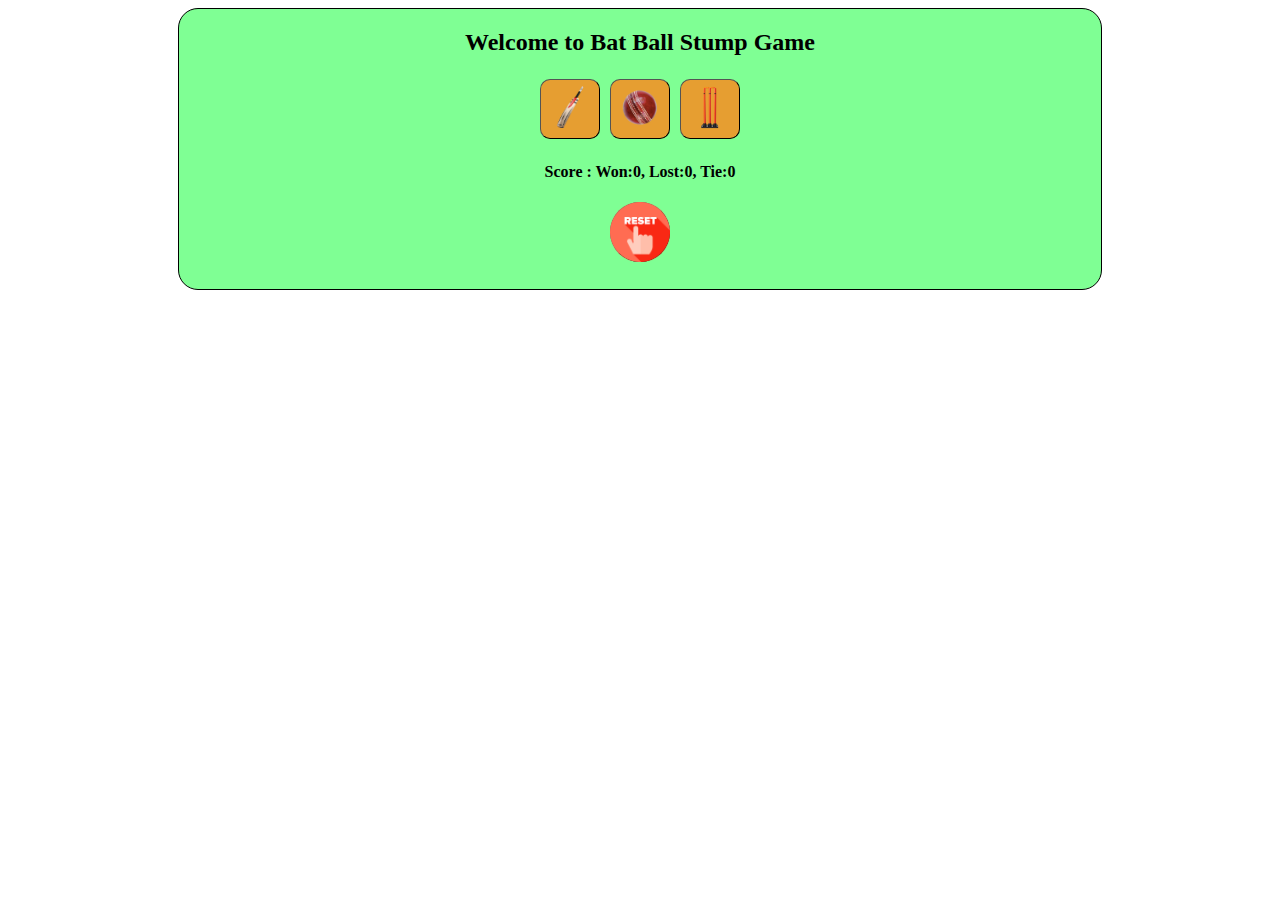
<file: index.html>
<!DOCTYPE html>
<html lang="en">
  <head>
    <title>Ranjan's Cricket Game</title>
    <link rel="stylesheet" href="style.css" />
  </head>
  <body>
    <div class="outline">
      <h2>Welcome to Bat Ball Stump Game</h2>

      <button
        class="our-choice"
        onclick="let computerChoice=generateComputerChoice(); let resultMsg=getResult('Bat', computerChoice); showResult('Bat', computerChoice, resultMsg)"
      >
        <img src="images/bat.png" alt="Bat Image" class="image-choice" />
      </button>

      <button
        class="our-choice"
        onclick="computerChoice=generateComputerChoice();  resultMsg=getResult('Ball', computerChoice); showResult('Ball', computerChoice, resultMsg)"
      >
        <img src="images/ball.png" alt="Ball Image" class="image-choice" />
      </button>

      <button
        class="our-choice"
        onclick=" computerChoice=generateComputerChoice();  resultMsg=getResult('Stump', computerChoice); showResult('Stump', computerChoice, resultMsg)"
      >
        <img src="images/stump.png" alt="Stump Image" class="image-choice" />
      </button>

      <h4 id="user-move"></h4>
      <h4 id="computer-move"></h4>
      <h4 id="result"></h4>
      <h4 id="score"></h4>

      <button
        id="reset-button"
        onclick="localStorage.clear()
        resetScore();
    "><img src="images/Reset.png" alt="Reset Image" class="reset"></button>
    </div>
    <script src="cricket.js"></script>
  </body>
</html>
</file>
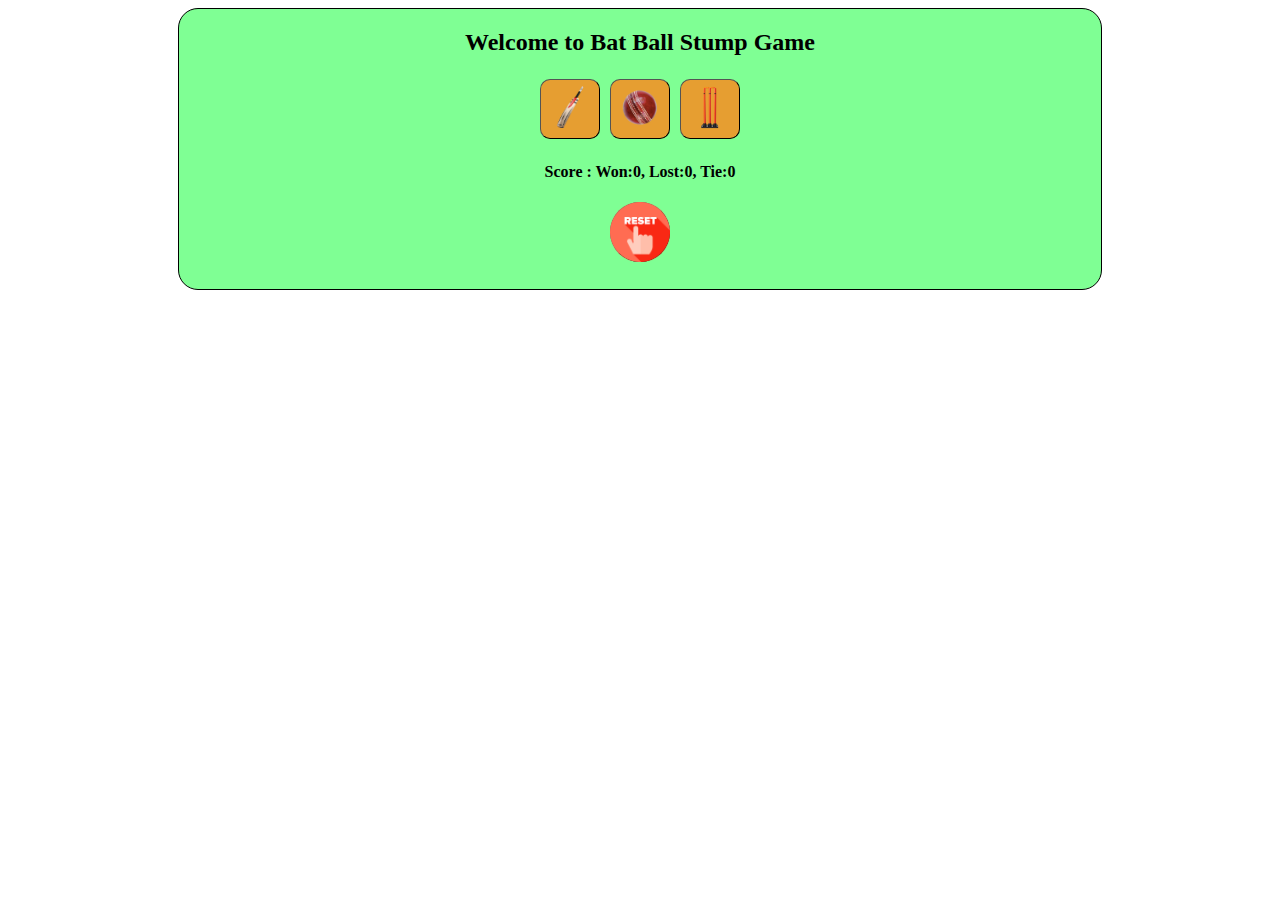
<file: cricket.html>
<!DOCTYPE html>
<html lang="en">
  <head>
    <title>Ranjan's Cricket Game</title>
    <link rel="stylesheet" href="cricket.css" />
  </head>
  <body>
    <div class="outline">
      <h2>Welcome to Bat Ball Stump Game</h2>

      <button
        class="our-choice"
        onclick="let computerChoice=generateComputerChoice(); let resultMsg=getResult('Bat', computerChoice); showResult('Bat', computerChoice, resultMsg)"
      >
        <img src="images/bat.png" alt="Bat Image" class="image-choice" />
      </button>

      <button
        class="our-choice"
        onclick="computerChoice=generateComputerChoice();  resultMsg=getResult('Ball', computerChoice); showResult('Ball', computerChoice, resultMsg)"
      >
        <img src="images/ball.png" alt="Ball Image" class="image-choice" />
      </button>

      <button
        class="our-choice"
        onclick=" computerChoice=generateComputerChoice();  resultMsg=getResult('Stump', computerChoice); showResult('Stump', computerChoice, resultMsg)"
      >
        <img src="images/stump.png" alt="Stump Image" class="image-choice" />
      </button>

      <h4 id="user-move"></h4>
      <h4 id="computer-move"></h4>
      <h4 id="result"></h4>
      <h4 id="score"></h4>

      <button
        id="reset-button"
        onclick="localStorage.clear()
        resetScore();
    "><img src="images/Reset.png" alt="Reset Image" class="reset"></button>
    </div>
    <script src="cricket.js"></script>
  </body>
</html>
</file>
<file: style.css>
body{
    text-align: center;
    }

    .our-choice{
        height: 60px;
        width: 60px;
        margin: 3px;
        border-radius: 10px;
        border-width: 1px;
        cursor: pointer;
        background-color: rgb(230, 158, 49);
        border-color: black;
    }

    .image-choice{
        height: 45px;
    }

    #reset-button{
        /* background-color: rgb(240, 111, 111); */
        height: 60px;
        width: 60px;
        border-width: 1px;
        border-radius: 30px;
        cursor: pointer;
        border-color: black;
      }

    .outline{
        border: 1px solid black;
        margin-left: 170px;
        margin-right: 170px;
        padding-bottom: 25px;
        background-color: rgb(127, 255, 148);
        border-radius: 20px;
    }

    #user-move{
        color: rgba(24, 4, 247, 0.998);
    }

    #computer-move{
        color: brown;
    }

    #result{
        color: crimson;
    }

    .reset{
        height: 60px;
        position: absolute;
  transform: translate(-50%, -50%);
    }
</file>
<file: cricket.css>
body{
    text-align: center;
    }

    .our-choice{
        height: 60px;
        width: 60px;
        margin: 3px;
        border-radius: 10px;
        border-width: 1px;
        cursor: pointer;
        background-color: rgb(230, 158, 49);
        border-color: black;
    }

    .image-choice{
        height: 45px;
    }

    #reset-button{
        /* background-color: rgb(240, 111, 111); */
        height: 60px;
        width: 60px;
        border-width: 1px;
        border-radius: 30px;
        cursor: pointer;
        border-color: black;
      }

    .outline{
        border: 1px solid black;
        margin-left: 170px;
        margin-right: 170px;
        padding-bottom: 25px;
        background-color: rgb(127, 255, 148);
        border-radius: 20px;
    }

    #user-move{
        color: rgba(24, 4, 247, 0.998);
    }

    #computer-move{
        color: brown;
    }

    #result{
        color: crimson;
    }

    .reset{
        height: 60px;
        position: absolute;
  transform: translate(-50%, -50%);
    }
</file>
